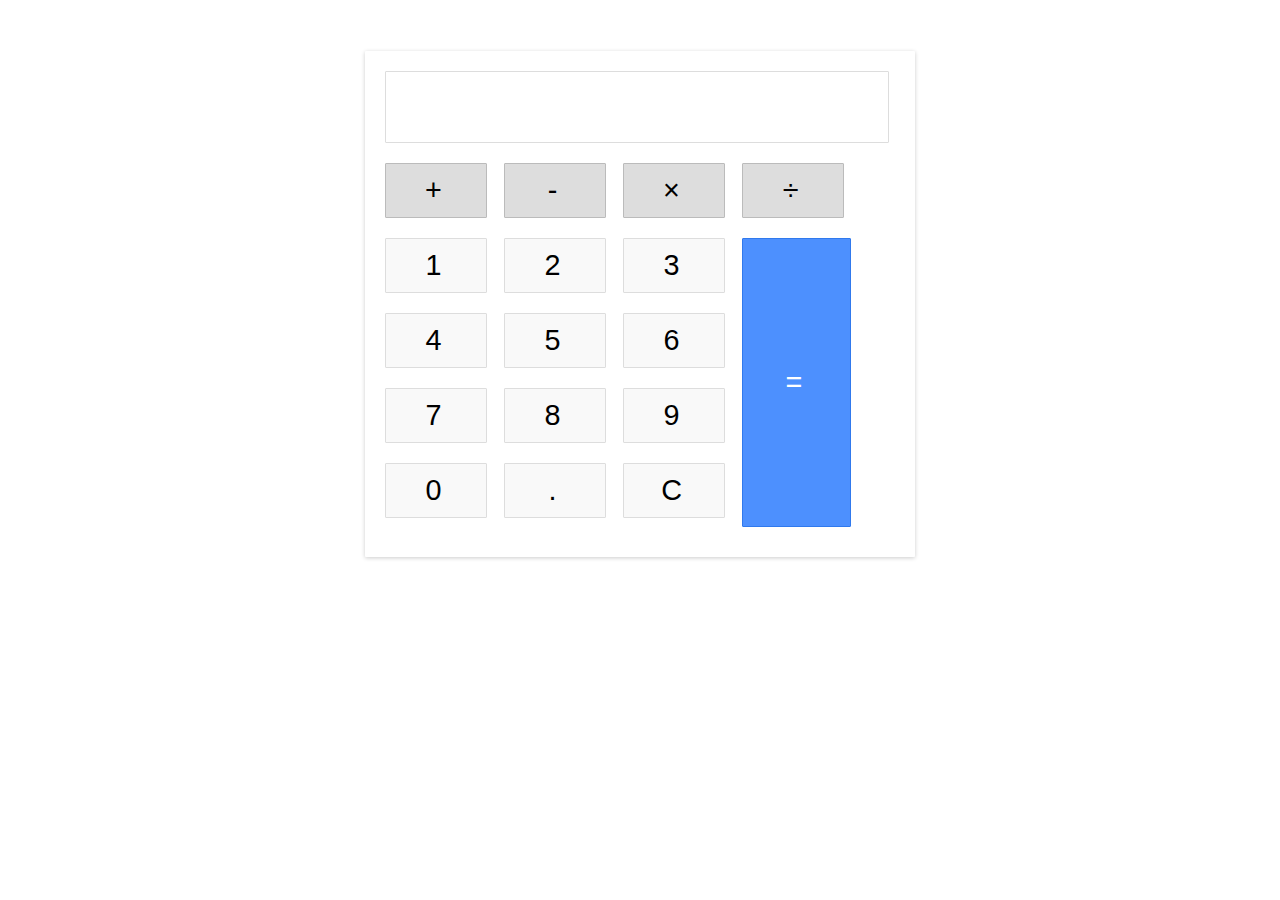
<file: Calculator/index.html>
<!DOCTYPE html>
<html>
    <header>
        <title>
            Calculator
        </title>
        <!-- Copied from https://codepen.io/lalwanivikas/details/eZxjqo -->
        <link rel="stylesheet" href="styles.css">
    </header>
    <body>
        <div class="calculator">
            <div class="screen" id="screen"></div>
            <div class="buttons">
                <div class="operators" id="operators">
                    <div>+</div>
                    <div>-</div>
                    <div>&times;</div>
                    <div>&divide;</div>
                </div>
                <div class="Panel">
                    <div class="numbers">
                        <div>1</div>
                        <div>2</div>
                        <div>3</div>
                    </div>
                    <div class="numbers">
                        <div>4</div>
                        <div>5</div>
                        <div>6</div>
                    </div>
                    <div class="numbers">
                        <div>7</div>
                        <div>8</div>
                        <div>9</div>
                    </div>
                    <div class="numbers">
                        <div>0</div>
                        <div>.</div>
                        <div>C</div>
                    </div>
                    
                </div>
                <div class="equal" id="equal">=</div>
            </div>
            
        </div>
        <script src="main.js"></script>
    </body>
</html>
</file>
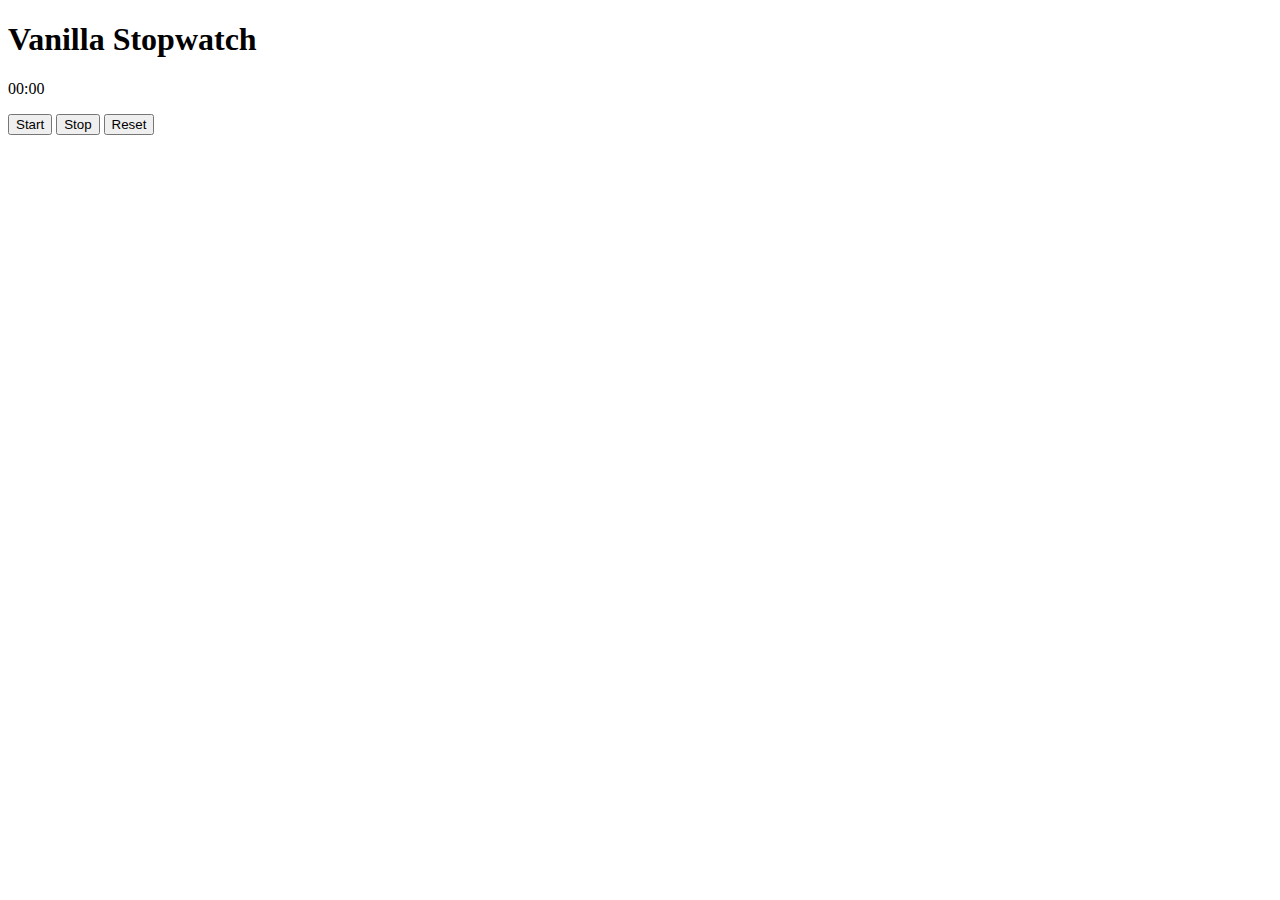
<file: Vanilla Stopwatch/index.html>
<!DOCTYPE html>
<html lang=pt-br>
    <header>
        <title>
            Vanilla Stopwatch
        </title>
        <script src='main.js'></script>
    </header>
    <body>
        <h1>Vanilla Stopwatch</h1>
        <div id='clock'>
            <p><span id="seconds">00</span>:<span id="tens">00</span></p>
        </div>
        
        <div id='btns'>
            <button type="button" id="start-btn">Start</button> 
            <button type="button" id="stop-btn">Stop</button> 
            <button type="button" id="reset-btn">Reset</button> 
        </div>
    </body>
</html>
</file>
<file: Calculator/styles.css>
body {
    width: 550px;
    margin: 4% auto;
    font-family: 'Source Sans Pro', sans-serif;
    letter-spacing: 5px;
    font-size: 1.8rem;
    -moz-user-select: none;
    -webkit-user-select: none;
    -ms-user-select: none;
  }
  
  .calculator {
    padding: 20px;
    -webkit-box-shadow: 0px 1px 4px 0px rgba(0, 0, 0, 0.2);
    box-shadow: 0px 1px 4px 0px rgba(0, 0, 0, 0.2);
    border-radius: 1px;
  }
  
  .screen {
    border: 1px solid #ddd;
    border-radius: 1px;
    height: 60px;
    padding-right: 15px;
    padding-top: 10px;
    text-align: right;
    margin-right: 6px;
    font-size: 2.5rem;
    overflow-x: auto;
    transition: all .2s ease-in-out;
  }
  
  .screen:hover {
    border: 1px solid #bbb;
    -webkit-box-shadow: inset 0px 1px 4px 0px rgba(0, 0, 0, 0.2);
    box-shadow: inset 0px 1px 4px 0px rgba(0, 0, 0, 0.2);
  }
  
  .buttons {}
  
  .operators {}
  
  .operators div {
    display: inline-block;
    border: 1px solid #bbb;
    border-radius: 1px;
    width: 80px;
    text-align: center;
    padding: 10px;
    margin: 20px 4px 10px 0;
    cursor: pointer;
    background-color: #ddd;
    transition: border-color .2s ease-in-out, background-color .2s, box-shadow .2s;
  }
  
  .operators div:hover {
    background-color: #ddd;
    -webkit-box-shadow: 0px 1px 4px 0px rgba(0, 0, 0, 0.2);
    box-shadow: 0px 1px 4px 0px rgba(0, 0, 0, 0.2);
    border-color: #aaa;
  }
  
  .operators div:active {
    font-weight: bold;
  }
  
  .Panel {
    display: inline-block;
  }
  
  .numbers div {
    display: inline-block;
    border: 1px solid #ddd;
    border-radius: 1px;
    width: 80px;
    text-align: center;
    padding: 10px;
    margin: 10px 4px 10px 0;
    cursor: pointer;
    background-color: #f9f9f9;
    transition: border-color .2s ease-in-out, background-color .2s, box-shadow .2s;
  }
  
  .numbers div:hover {
    background-color: #f1f1f1;
    -webkit-box-shadow: 0px 1px 4px 0px rgba(0, 0, 0, 0.2);
    box-shadow: 0px 1px 4px 0px rgba(0, 0, 0, 0.2);
    border-color: #bbb;
  }
  
  .numbers div:active {
    font-weight: bold;
  }
  
  div.equal {
    display: inline-block;
    border: 1px solid #3079ED;
    border-radius: 1px;
    width: 17%;
    text-align: center;
    padding: 127px 10px;
    margin: 10px 6px 10px 0;
    vertical-align: top;
    cursor: pointer;
    color: #FFF;
    background-color: #4d90fe;
    transition: all .2s ease-in-out;
  }
  
  div.equal:hover {
    background-color: #307CF9;
    -webkit-box-shadow: 0px 1px 4px 0px rgba(0, 0, 0, 0.2);
    box-shadow: 0px 1px 4px 0px rgba(0, 0, 0, 0.2);
    border-color: #1857BB;
  }
  
  div.equal:active {
    font-weight: bold;
  }
</file>
